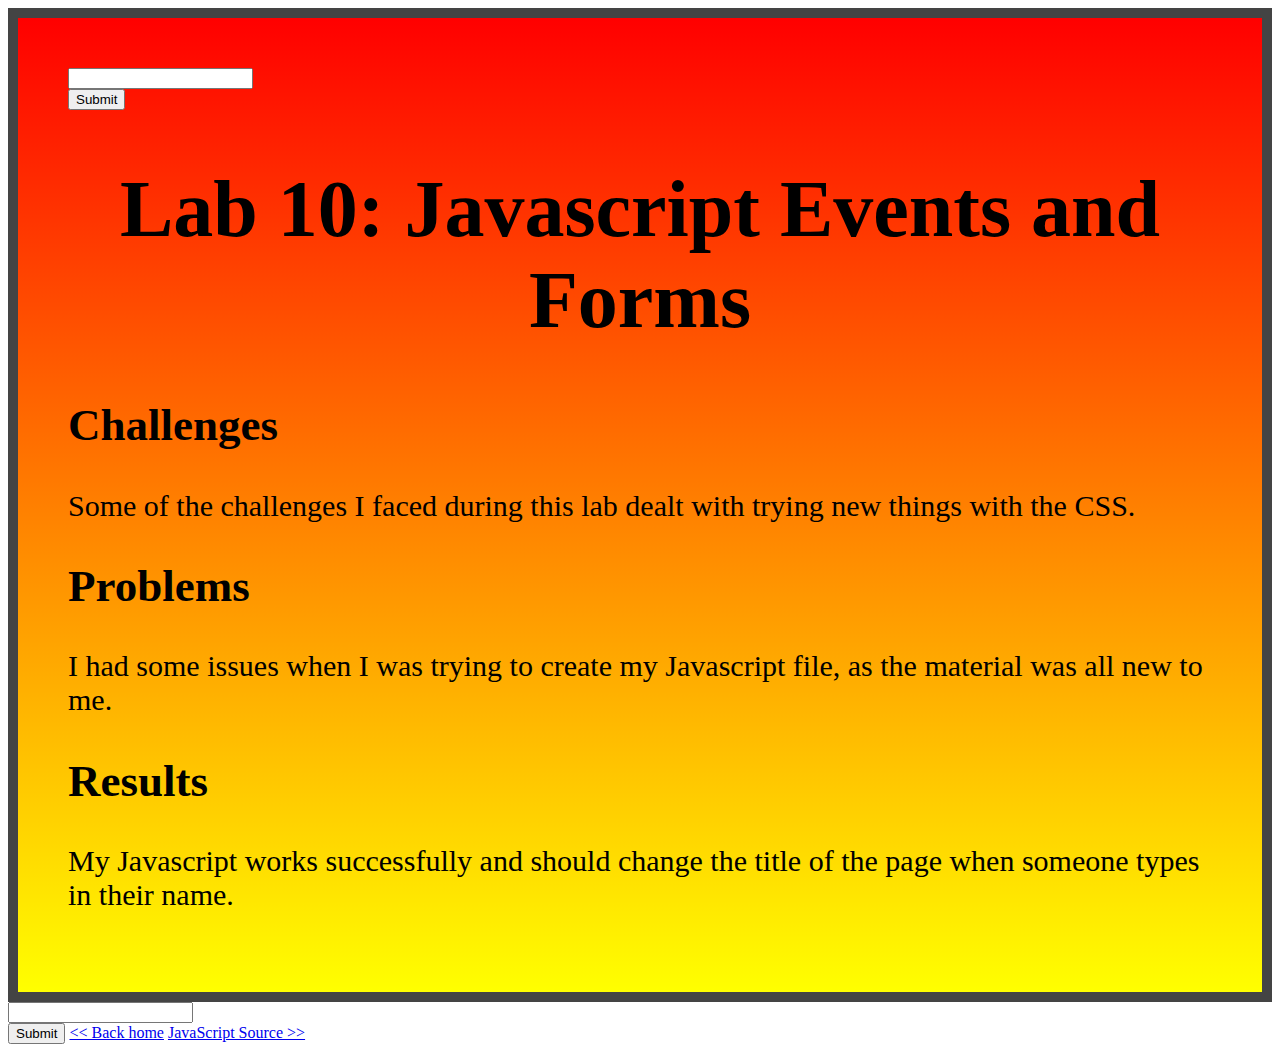
<file: lab10/index.html>
<html>
  <head>
      <title>Lab 10: Javascript Events and Formsb</title>
      <link rel="stylesheet" type="text/css" href="../css/site.css">
      <link rel="stylesheet" type="text/css" href="css/lab.css">
      <script src="js/lab.js" defer></script>
  </head>
  <body>
      <div id="content">
        <input type="text" id="user-name"><br>
        <button id="my-button">Submit</button>
          <h1>Lab 10: Javascript Events and Forms</h1>
          <h2>Challenges</h2>
          <p>Some of the challenges I faced during this lab dealt with trying new things with the CSS.</p>
          <h2>Problems</h2>
          <p>I had some issues when I was trying to create my Javascript file, as the material was all new to me.</p>
          <h2>Results</h2>
          <p>My Javascript works successfully and should change the title of the page when someone types in their name.</p>
        </div>
        <div class="linkbox">
            <input type="text" id="user-name"><br>
            <button id="my-button">Submit</button>
            <a class="homelink" href="../index/html">&lt;&lt; Back home</a>
            <a class="sourcelink" href="lab.js"
            target="source">JavaScript Source &gt;&gt;</a>
        </div>

  </body>
</html>
</file>
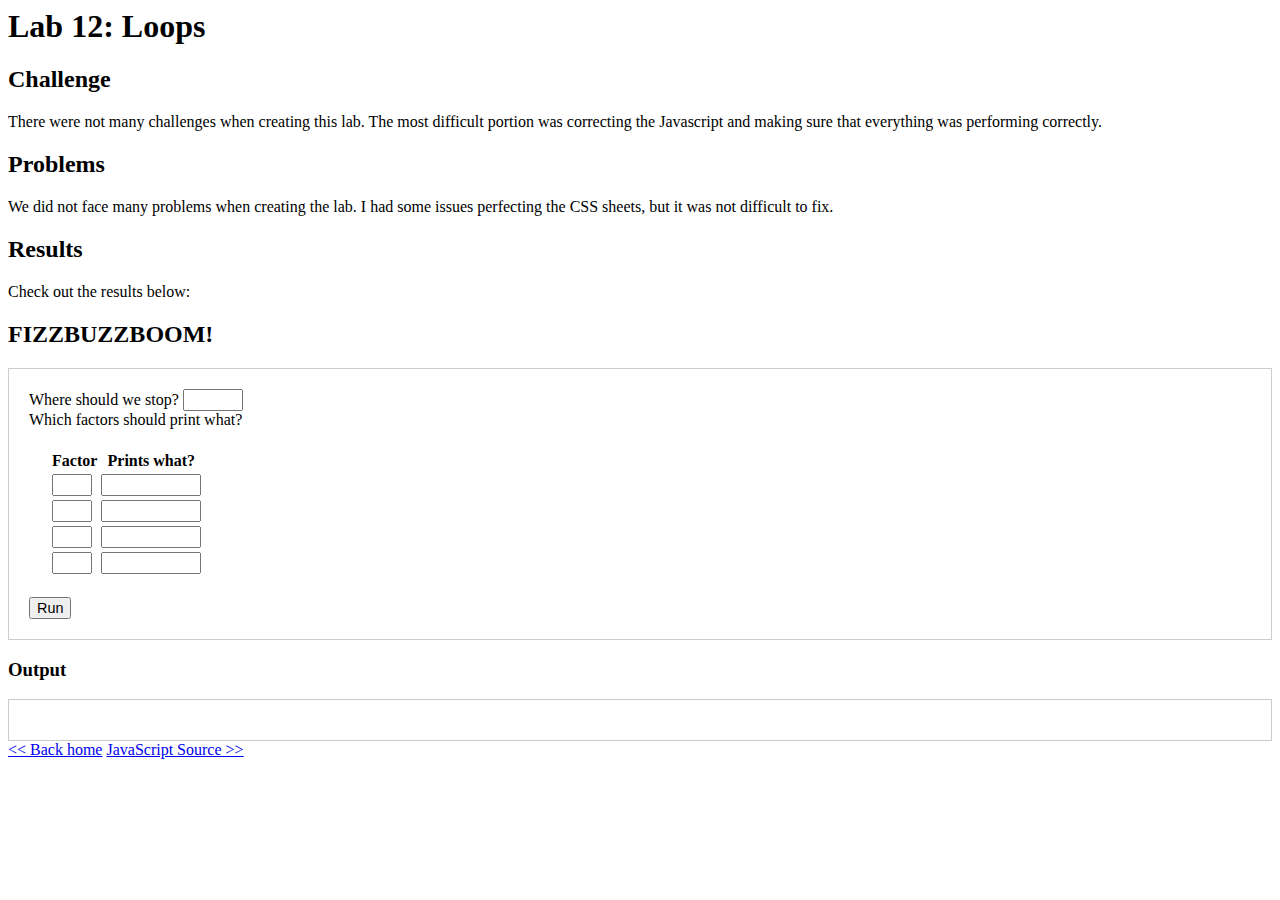
<file: lab13/index.html>
<html>
    <head>
        <title>Lab 13: Loops</title>
        <link rel="stylesheet" type="text/css" href="../css/site.css">
        <link rel="stylesheet" type="text/css" href="css/index.css">
        <script src="js/lab13.js" defer></script>
    </head>
    <body>
        <div id="content">
            <h1>Lab 12: Loops</h1>
            <h2>Challenge</h2>
            <p>There were not many challenges when creating this lab. The most difficult portion was correcting the Javascript and making sure that everything was performing correctly.</p>
            <h2>Problems</h2>
            <p>We did not face many problems when creating the lab. I had some issues perfecting the CSS sheets, but it was not difficult to fix.</p>
            <h2>Results</h2>
            <p>Check out the results below:</p>
            <h2>FIZZBUZZBOOM!</h2>
            <div id="input">
                Where should we stop? <input type="number" min=0 max="1000" id="max"><br>
                Which factors should print what?<br>
                <table>
                    <tr>
                        <th>Factor</th>
                        <th>Prints what?</th>
                    </tr>
                    <tr>
                        <td><input type="number" min=0 max="23" id="num0"></td>
                        <td><input type="text" id="text0"></td>
                    </tr>
                    <tr>
                        <td><input type="number" min=0 max="23" id="num1"></td>
                        <td><input type="text" id="text1"></td>
                    </tr>
                    <tr>
                        <td><input type="number" min=0 max="23" id="num2"></td>
                        <td><input type="text" id="text2"></td>
                    </tr>
                    <tr>
                        <td><input type="number" min=0 max="23" id="num3"></td>
                        <td><input type="text" id="text3"></td>
                    </tr>
                </table>
                <button id="submit">Run</button>
            </div>
            <h3>Output</h3>
            <div id="output"></div>
        </div>
            <div class="linkbox">
                <a class="homelink" href="../index.html">&lt;&lt; Back home</a>
                <a class="sourcelink" href="js/lab12.js" target="source">JavaScript Source &gt;&gt;</a>
            </div>
    </body>
</html>
</file>
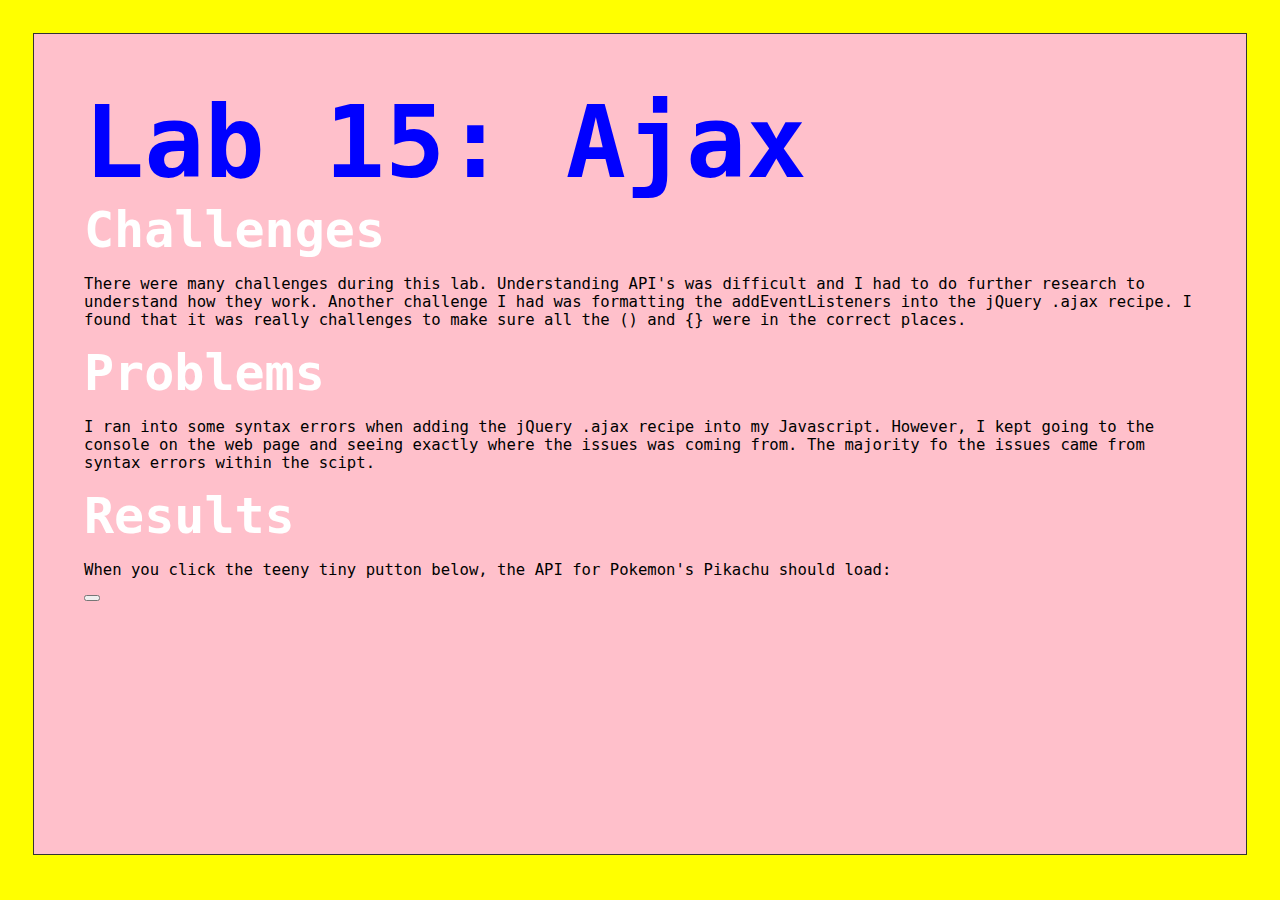
<file: lab15/index.html>
<html>
  <head>
      <title>Lab 15: Ajax</title>
      <link rel="stylesheet" type="text/css" href="css/lab.css">
      <script src="js/lab.js" defer></script>
      <script src="https://code.jquery.com/jquery-3.4.1.min.js"></script>
  </head>
  <body>
      <div id="content">
          <h1>Lab 15: Ajax</h1>
          <h2>Challenges</h2>
          <p>There were many challenges during this lab. Understanding API's was difficult and I had to do further research to understand how they work. Another challenge I had was formatting the addEventListeners into the jQuery .ajax recipe. I found that it was really challenges to make sure all the () and {} were in the correct places.</p>
          <h2>Problems</h2>
          <p>I ran into some syntax errors when adding the jQuery .ajax recipe into my Javascript. However, I kept going to the console on the web page and seeing exactly where the issues was coming from. The majority fo the issues came from syntax errors within the scipt.</p>
          <h2>Results</h2>
          <p>When you click the teeny tiny putton below, the API for Pokemon's Pikachu should load:</p>
          <div id="output"></div>
          <button id="activate"></button>
      </div>
  </body>
</html>
</file>
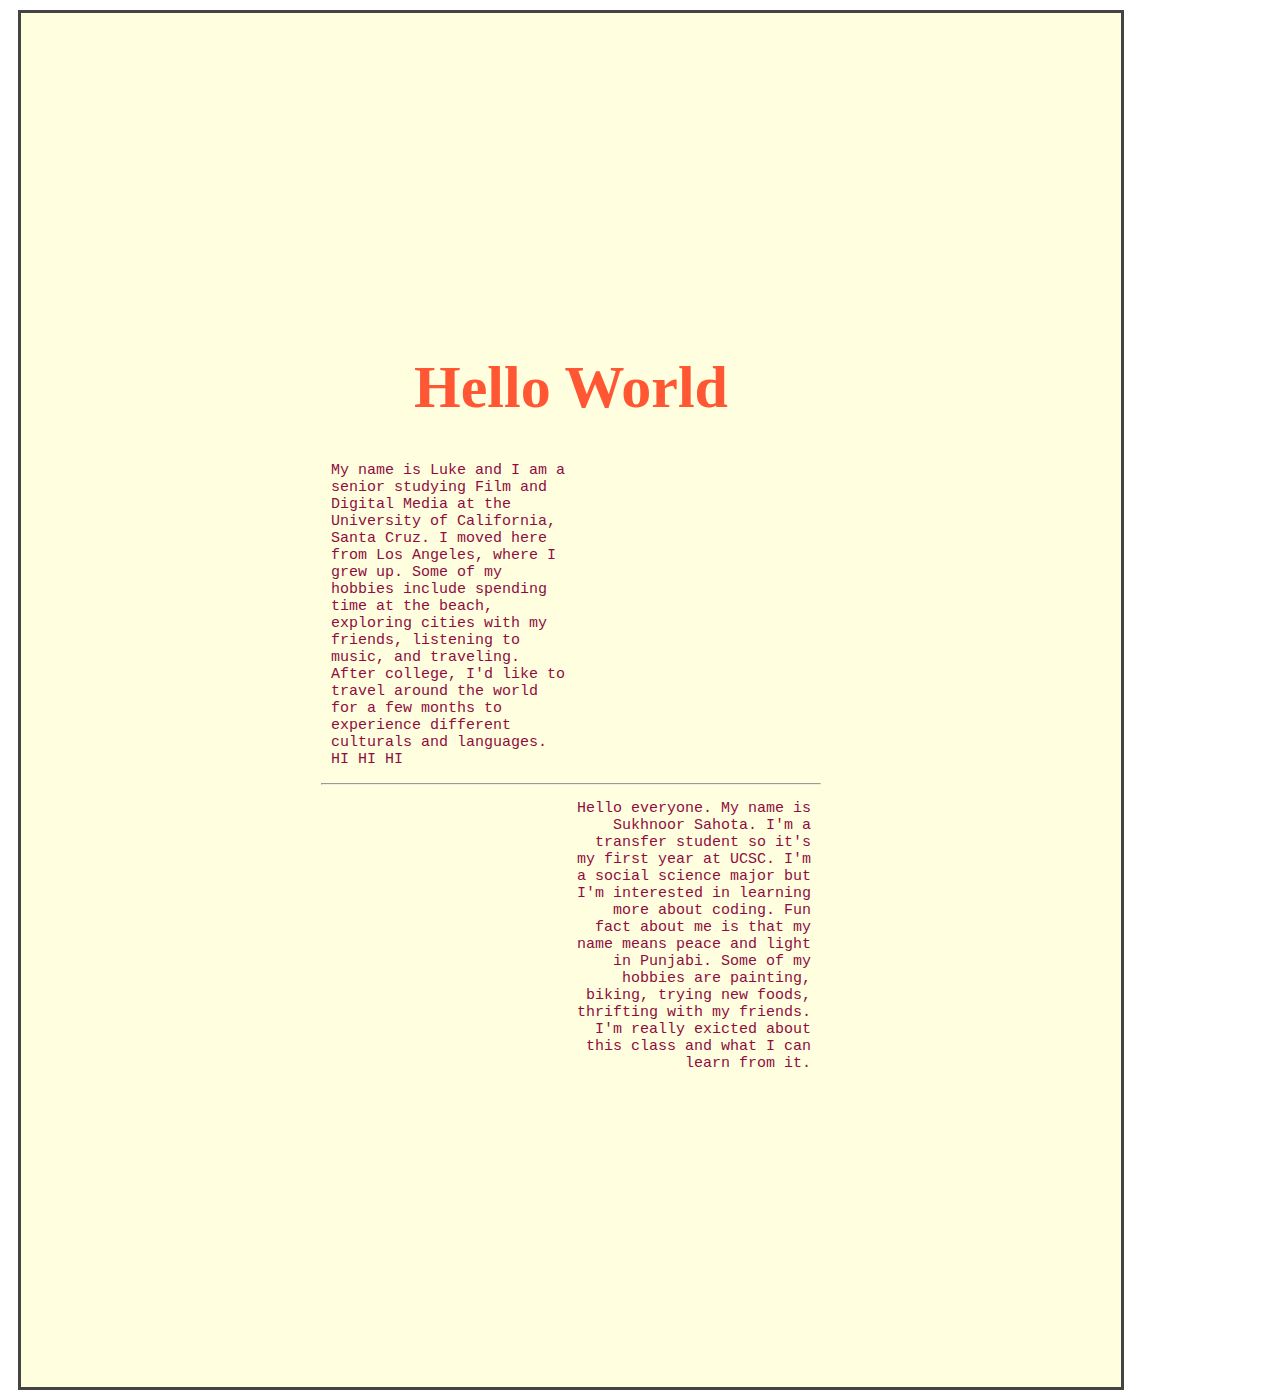
<file: lab2/index.html>
<!DOCTYPE html>
<html lang="en" dir:="ltr">
	<head>
		<meta charst="utf-8">
		<title>Lab 2 - Luke and Sukhnoor's First HTML</title>
		<link rel="stylesheet" type="text/css" href="css/lab.css">
	</head>
<body>
	<div id="content">
		<h1>Hello World</h1>

		<p class="Paragraph1Luke"> My name is Luke and I am a senior studying Film and Digital Media at the University of California, Santa Cruz. I moved here from Los Angeles, where I grew up. Some of my hobbies include spending time at the beach, exploring cities with my friends, listening to music, and traveling. After college, I'd like to travel around the world for a few months to experience different culturals and languages. HI HI HI</p>

			<hr>

		<p class="Paragraph2Sukhnoor"> Hello everyone. My name is Sukhnoor Sahota. I'm a transfer student so it's my first year at UCSC. I'm a social science major but I'm interested in learning more about coding. Fun fact about me is that my name means peace and light in Punjabi. Some of my hobbies are painting, biking, trying new foods, thrifting with my friends. I'm really exicted about this class and what I can learn from it.</p>
	</div>
</body>
</html>
</file>
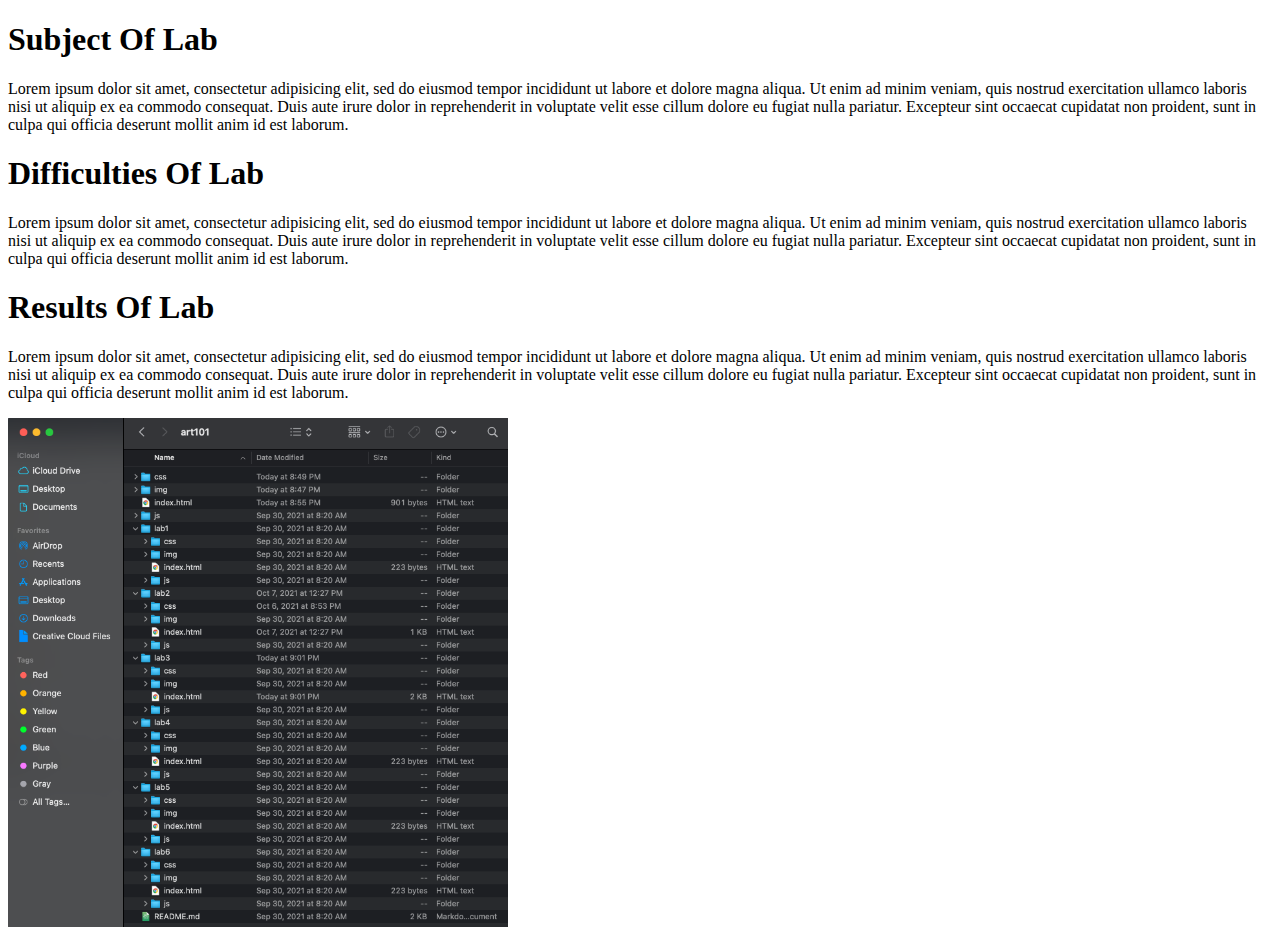
<file: lab3/index.html>
<!DOCTYPE html>
<html>
<head>
	<title>Lab X - Subject/Topic</title>
	<link rel="stylesheet" type="text/css" href="css/lab.css">
</head>
<body>
	<h1>Subject Of Lab</h1>
	<p>Lorem ipsum dolor sit amet, consectetur adipisicing elit, sed do eiusmod tempor incididunt ut labore et dolore magna aliqua. Ut enim ad minim veniam, quis nostrud exercitation ullamco laboris nisi ut aliquip ex ea commodo consequat. Duis aute irure dolor in reprehenderit in voluptate velit esse cillum dolore eu fugiat nulla pariatur. Excepteur sint occaecat cupidatat non proident, sunt in culpa qui officia deserunt mollit anim id est laborum.</p>
	<h1>Difficulties Of Lab</h1>
	<p>Lorem ipsum dolor sit amet, consectetur adipisicing elit, sed do eiusmod tempor incididunt ut labore et dolore magna aliqua. Ut enim ad minim veniam, quis nostrud exercitation ullamco laboris nisi ut aliquip ex ea commodo consequat. Duis aute irure dolor in reprehenderit in voluptate velit esse cillum dolore eu fugiat nulla pariatur. Excepteur sint occaecat cupidatat non proident, sunt in culpa qui officia deserunt mollit anim id est laborum.</p>
	<h1>Results Of Lab</h1>
	<p>Lorem ipsum dolor sit amet, consectetur adipisicing elit, sed do eiusmod tempor incididunt ut labore et dolore magna aliqua. Ut enim ad minim veniam, quis nostrud exercitation ullamco laboris nisi ut aliquip ex ea commodo consequat. Duis aute irure dolor in reprehenderit in voluptate velit esse cillum dolore eu fugiat nulla pariatur. Excepteur sint occaecat cupidatat non proident, sunt in culpa qui officia deserunt mollit anim id est laborum.</p>

	<img id="my-screenshot4lab3" src="img/lab3screenshot.png" />

	<!-- <img id="my-screenshot4lab3" src="../img/lab3task1.png" /> -->
	<!-- <img id="my-screenshot4lab3" src="../img/lab3task2a.png" /> -->
	<!-- <img id="my-screenshot4lab3" src="../img/lab3task2b.png" /> -->

</body>
</html>
</file>
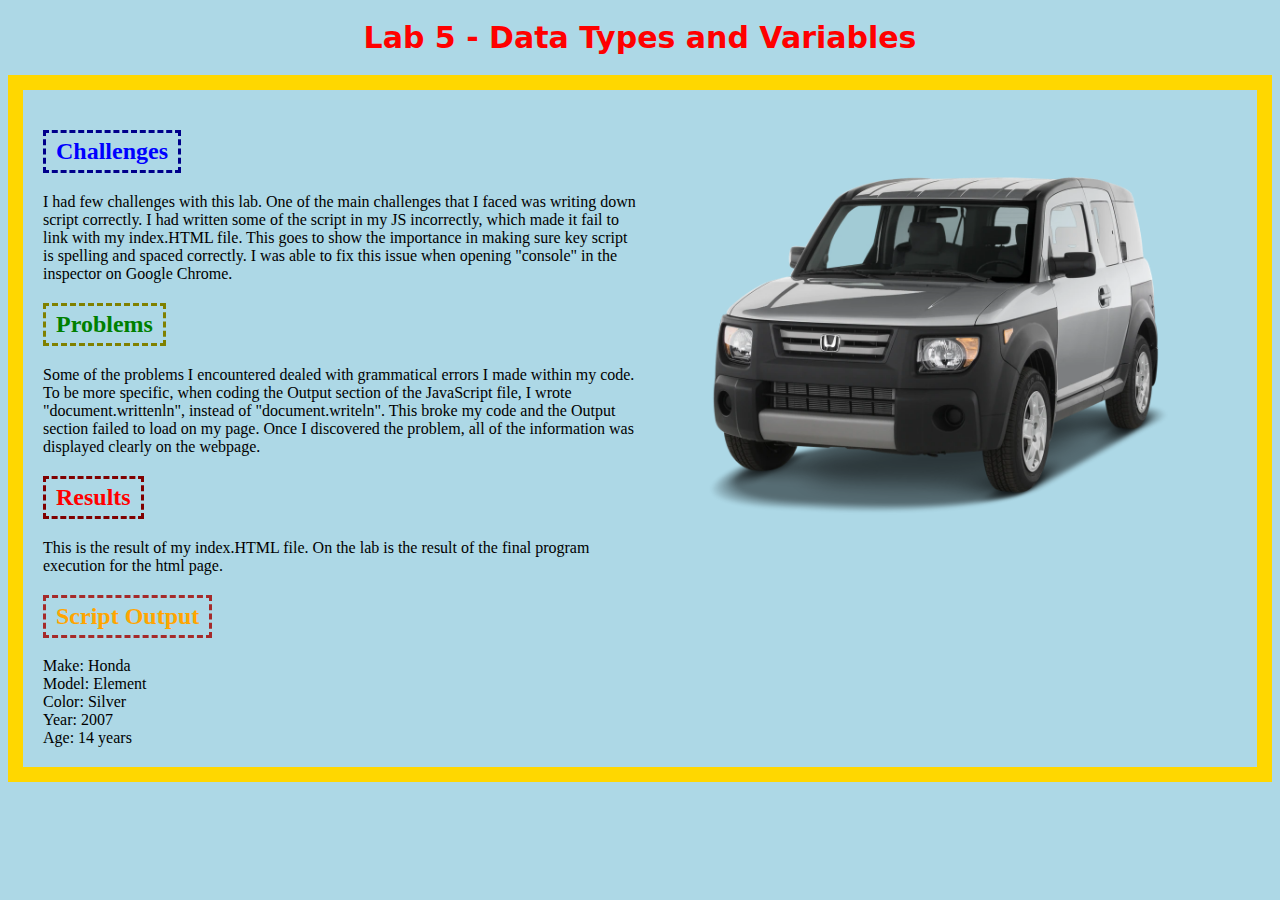
<file: lab5/index.html>
<!DOCTYPE html>
<html>
<head>
	<title>Lab 5 - Data Types and Variables</title>
	<link rel="stylesheet" type="text/css" href="../css/site.css">
	<link rel="stylesheet" type="text/css" href="css/lab.css">
</head>
<body>
	<h1>Lab 5 - Data Types and Variables</h1>
	<div id="content">
			<img id="car-picture" src="img/2007hondaelementpng.webp">

			<h2 id="title-challenges">Challenges</h2>
			<p>I had few challenges with this lab. One of the main challenges that I faced was writing down script correctly. I had written some of the script in my JS incorrectly, which made it fail to link with my index.HTML file. This goes to show the importance in making sure key script is spelling and spaced correctly. I was able to fix this issue when opening "console" in the inspector on Google Chrome.</p>

			<h2 id="title-problems">Problems</h2>
			<p>Some of the problems I encountered dealed with grammatical errors I made within my code. To be more specific, when coding the Output section of the JavaScript file, I wrote "document.writtenln", instead of "document.writeln". This broke my code and the Output section failed to load on my page. Once I discovered the problem, all of the information was displayed clearly on the webpage.</p>

			<h2 id="title-results">Results</h2>
			<p>This is the result of my index.HTML file. On the lab is the result of the final program execution for the html page.</p>
			<div>

			<h2 id="title-script-output">Script Output</h2>
					<script src="js/lab.js"></script>
			</div>
	</div>
</body>
</html>
</file>
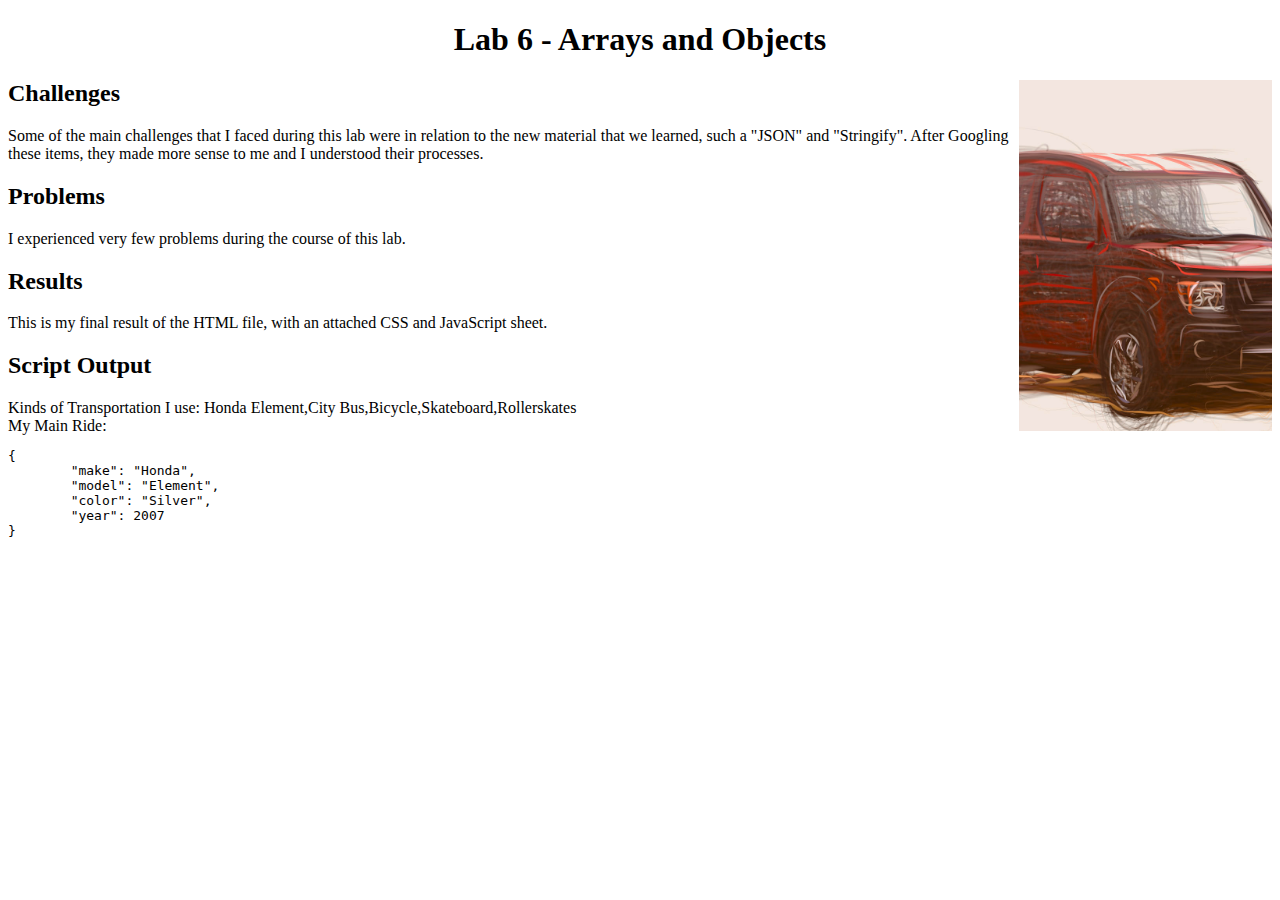
<file: lab6/index.html>
<!DOCTYPE html>
<html>
<head>
	<title>Lab 6 - Arrays and Objects</title>
	<link rel="stylesheet" type="text/css" href="../css/site.css">
	<link rel="stylesheet" type="text/css" href="css/lab.css">
</head>
<body>
	<h1 id="MainTitle">Lab 6 - Arrays and Objects</h1>
	<div id="content">
		<img id="car-picture" src="img/hondaelementdrawing.jpeg">

		<h2 id="title-challenges">Challenges</h2>
		<p>Some of the main challenges that I faced during this lab were in relation to the new material that we learned, such a "JSON" and "Stringify". After Googling these items, they made more sense to me and I understood their processes.</p>

		<h2 id="title-problems">Problems</h2>
		<p>I experienced very few problems during the course of this lab. </p>

		<h2 id="title-results">Results</h2>
		<p>This is my final result of the HTML file, with an attached CSS and JavaScript sheet.</p>

			<div>
			 <h2 id="title-script">Script Output</h2>
			 <script src="js/lab.js"></script>
	 		</div>


</body>
</html>
</file>
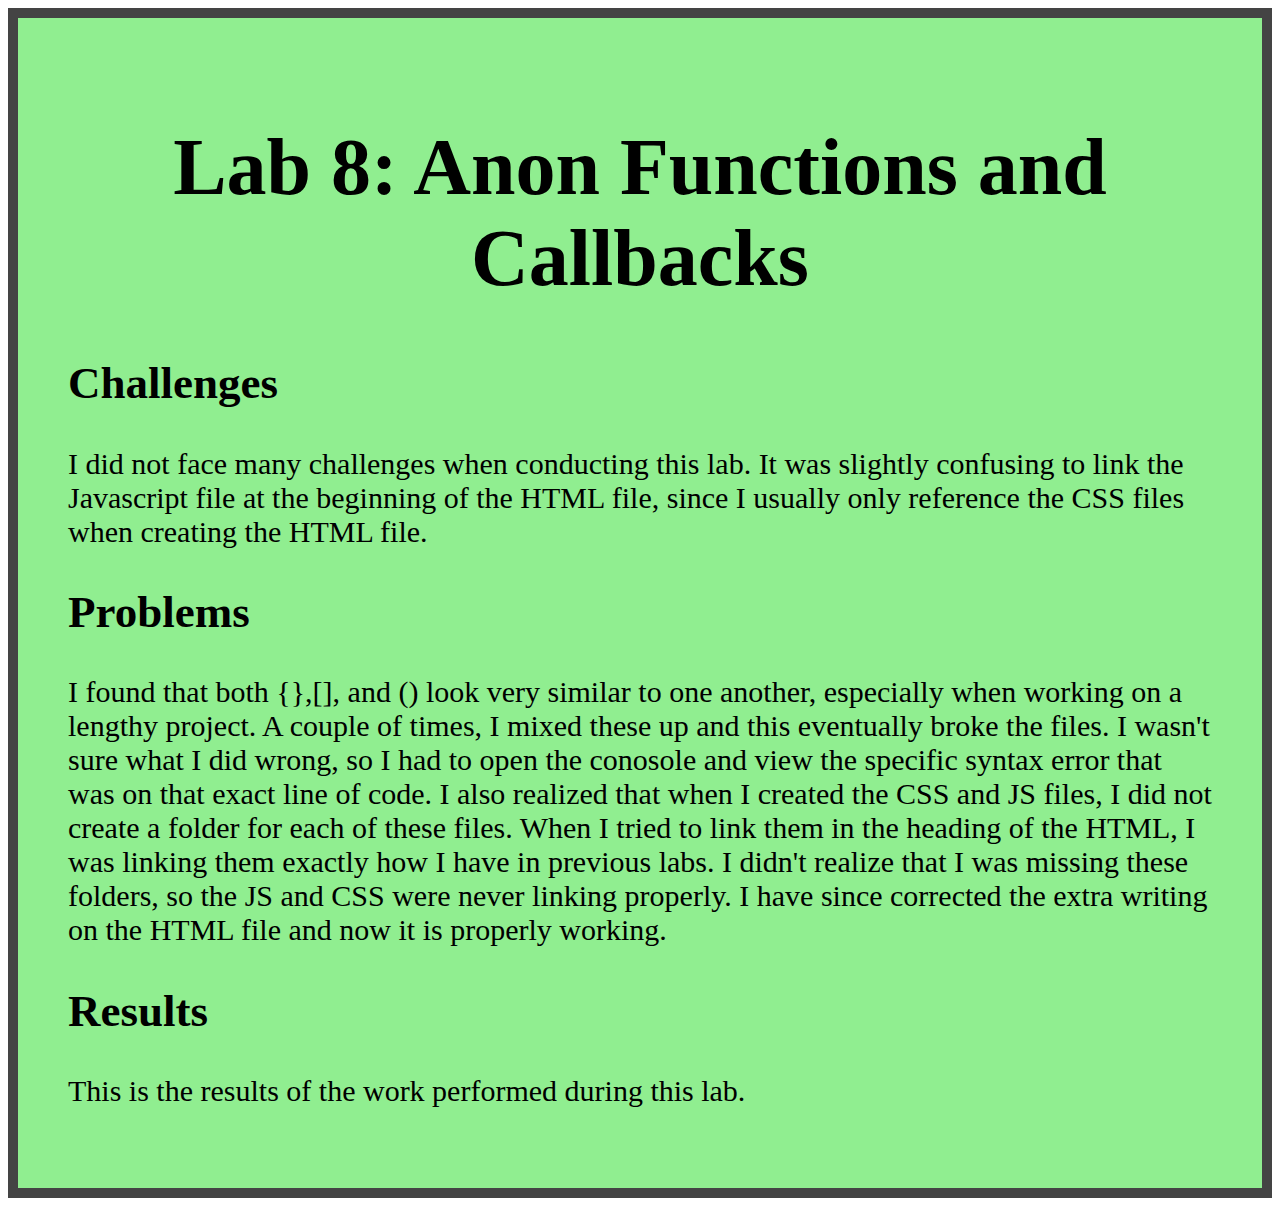
<file: lab8/index.html>
<html>
  <head>
      <title>Lab 8: Anon Functions and Callbacks</title>
      <link rel="stylesheet" type="text/css" href="lab.css">
      <script src="lab.js"></script>
  </head>
  <body>
      <div id="content">
          <h1>Lab 8: Anon Functions and Callbacks</h1>
          <h2>Challenges</h2>
          <p>I did not face many challenges when conducting this lab. It was slightly confusing to link the Javascript file at the beginning of the HTML file, since I usually only reference the CSS files when creating the HTML file.</p>
          <h2>Problems</h2>
          <p>I found that both {},[], and () look very similar to one another, especially when working on a lengthy project. A couple of times, I mixed these up and this eventually broke the files. I wasn't sure what I did wrong, so I had to open the conosole and view the specific syntax error that was on that exact line of code. I also realized that when I created the CSS and JS files, I did not create a folder for each of these files. When I tried to link them in the heading of the HTML, I was linking them exactly how I have in previous labs. I didn't realize that I was missing these folders, so the JS and CSS were never linking properly. I have since corrected the extra writing on the HTML file and now it is properly working.</p>
          <h2>Results</h2>
          <p>This is the results of the work performed during this lab.</p>
      </div>
  </body>
</html>
</file>
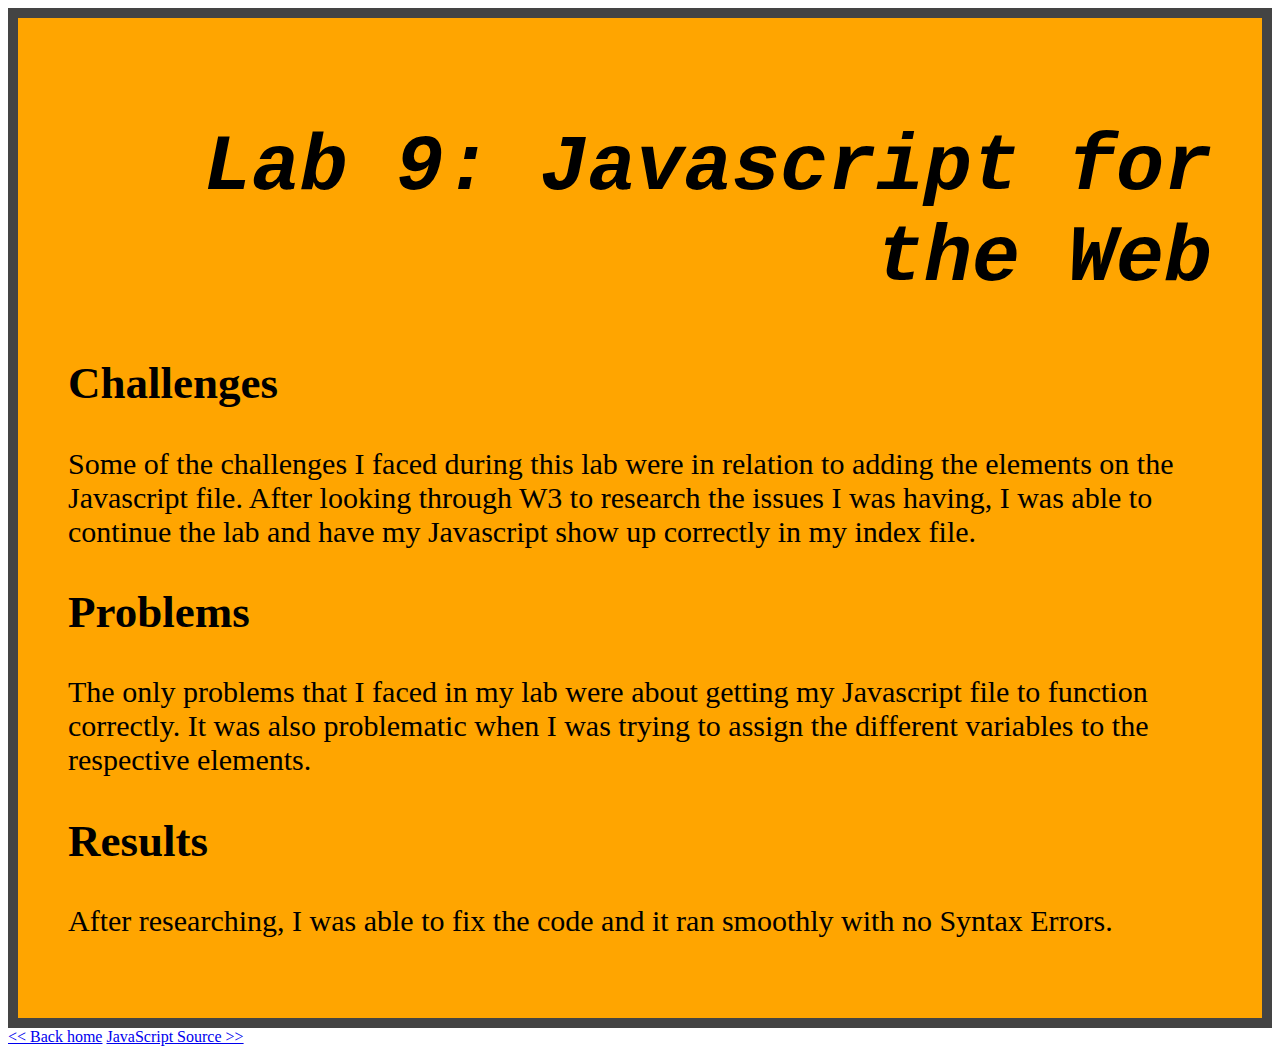
<file: lab9/index.html>
<html>
  <head>
      <title>Lab 9: Javascript for the Web</title>
      <link rel="stylesheet" type="text/css" href="lab.css">
      <script src="lab.js" defer></script>
  </head>
  <body>
      <div id="content">
          <h1>Lab 9: Javascript for the Web</h1>
          <h2>Challenges</h2>
          <p>Some of the challenges I faced during this lab were in relation to adding the elements on the Javascript file. After looking through W3 to research the issues I was having, I was able to continue the lab and have my Javascript show up correctly in my index file.</p>
          <h2>Problems</h2>
          <p>The only problems that I faced in my lab were about getting my Javascript file to function correctly. It was also problematic when I was trying to assign the different variables to the respective elements.</p>
          <h2>Results</h2>
          <p>After researching, I was able to fix the code and it ran smoothly with no Syntax Errors.</p>
        </div>
        <div class="linkbox">
            <a class="homelink" href="../index/html">&lt;&lt; Back home</a>
            <a class="sourcelink" href="lab.js"
            target="source">JavaScript Source &gt;&gt;</a>
        </div>
  </body>
</html>
</file>
<file: css/site.css>
#my-portrait {
    width: 500px;
}
</file>
<file: lab10/css/lab.css>
#content {
  min-height: 100px;
  padding: 50px; */
  margin: 0%;
  border: solid 10px #444444;
  font-size: 30px;
  background-image: linear-gradient(red, yellow);
}

h1 {
  font-size: 80px;
  text-align: center;
}
</file>
<file: lab13/css/index.css>
input[type="number"] {
    width: 40px;
}
input[type="text"] {
    width: 100px;
}

input#max {
    width: 60px;
}

table {
    padding: 20px;
}

input, button {
    font-size: 90%;
}

div#input, div#output {
    border: solid 1px #ccc;
    padding: 20px;
    background-color: rgba(255, 255, 255, 0.5);
}


#output p {
    margin-top: 0;
    margin-bottom: 0;
}

#output.cols {
    -webkit-column-width: 200px;
    -moz-column-width: 200px;
    column-width: 200px;
}

.error {
    color: green;
    font-weight: lighter;
}
</file>
<file: lab15/css/lab.css>
body {
    font-family: monospace;
    background-color: yellow;
    padding: 25px;
    font-size: 120%;
}

#content {
    padding: 50px;
    background-color: pink;
    border: solid 1px #333333;
    min-height: 80vh;
}

h1 {
    font-family: inherit;
    font-weight: bolder;
    margin: 0;
    color: blue;
}

h2, h3, h4 {
    font-family: monospace;
    font-weight: bold;
    margin: 0;
    color: white;
}

h1 {font-size: 100px;}
h2 {font-size: 50px;}
h3 {font-size: 24px;}
h4 {font-size: 18px;}

figure {
    display: inline-block;
}

figcaption {
    text-align: center;
    font-size: 80%;
}

img {
    width: 400px;
    height: auto;
}

a {
    text-decoration: none;
    color: maroon;
}
a:hover {
    text-decoration: underline;
    text-decoration-style: wavy;
}
.linkbox {
    padding: 10px;
    font-size: 80%;
}
.homelink {
    text-align: left;
}
.sourcelink {
    float: right;
}

#output {
    /*font-size: 150%;
    font-weight: bold;*/
}

.input-output {
    border: solid 1px #333333;
    padding: 10px 10px 30px;
}

.credits {
    font-size: 60%;
    color: gray;
}
.credits a {
    text-decoration: inherit;
    color: inherit;
}
</file>
<file: lab2/css/lab.css>
h1 {

    color: #FF5733;
    font-family: "Snell Roundhand", cursive;
    font-size: 400%;
    text-align: center;
}
p.Paragraph1Luke {
  font-family: "Lucida Console", "Courier New", monospace;
  text-align: left;
  margin-left: 10px;
  margin-right: 50%;
  color: #900C3F
}
p.Paragraph2Sukhnoor {
  font-family: "Lucida Console", "Courier New", monospace;
  text-align: right;
  margin-left: 50%;
  margin-right: 10px;
  color: #900C3F
}

#content {
  background-color: lightyellow;
  width: 500px;
  min-height: 100px;
  padding: 300px;
  margin: 10px;
  border: solid 3px #444444;
  font-size: 15px
</file>
<file: lab3/css/lab.css>
#my-screenshot4lab3 {
    width: 500px;
}
</file>
<file: lab5/css/lab.css>
#car-picture {
  width: 50%;
  float: right;
}
h1 {
  font-family: system-ui;
  color: red;
  font-size: 30px;
  text-align: center;
}
body {
  background-color: lightblue
}

#title-challenges {
  color: blue;
  text-align: center;
  border: 3px dashed darkblue;
  padding: 5px 10px;
  width: fit-content;
}

#title-problems {
  color: green;
  text-align: center;
  border: 3px dashed olive;
  padding: 5px 10px;
  width: fit-content;
}

#title-results {
  color: red;
  text-align: center;
  border: 3px dashed maroon;
  padding: 5px 10px;
  width: fit-content;
}

#title-script-output {
  color: orange;
  text-align: center;
  border: 3px dashed brown;
  padding: 5px 10px;
  width: fit-content
}

#content {
  border: 15px solid gold;
  padding: 20px;
}
</file>
<file: lab6/css/lab.css>
#car-picture {
  width: 20%;
  float: right;
}

#MainTitle {
  text-align: center;
}
</file>
<file: lab8/lab.css>
#content {
  background-color: lightgreen;
  min-height: 100px;
  padding: 50px; */
  margin: 0%;
  border: solid 10px #444444;
  font-size: 30px
}

h1 {
  font-size: 80px;
  text-align: center;
}
</file>
<file: lab9/lab.css>
#content {
  background-color: orange;
  min-height: 100px;
  padding: 50px; */
  margin: 0%;
  border: solid 10px #444444;
  font-size: 30px
}

h1 {
  font-size: 80px;
  text-align: right;
  font-style: italic;
  font-family: monospace;
}

h2 {
  font-style: oblique;
  font-family: inherit;
}

h2 {
  font-style: normal;
  font-family: fantasy;
}
</file>
